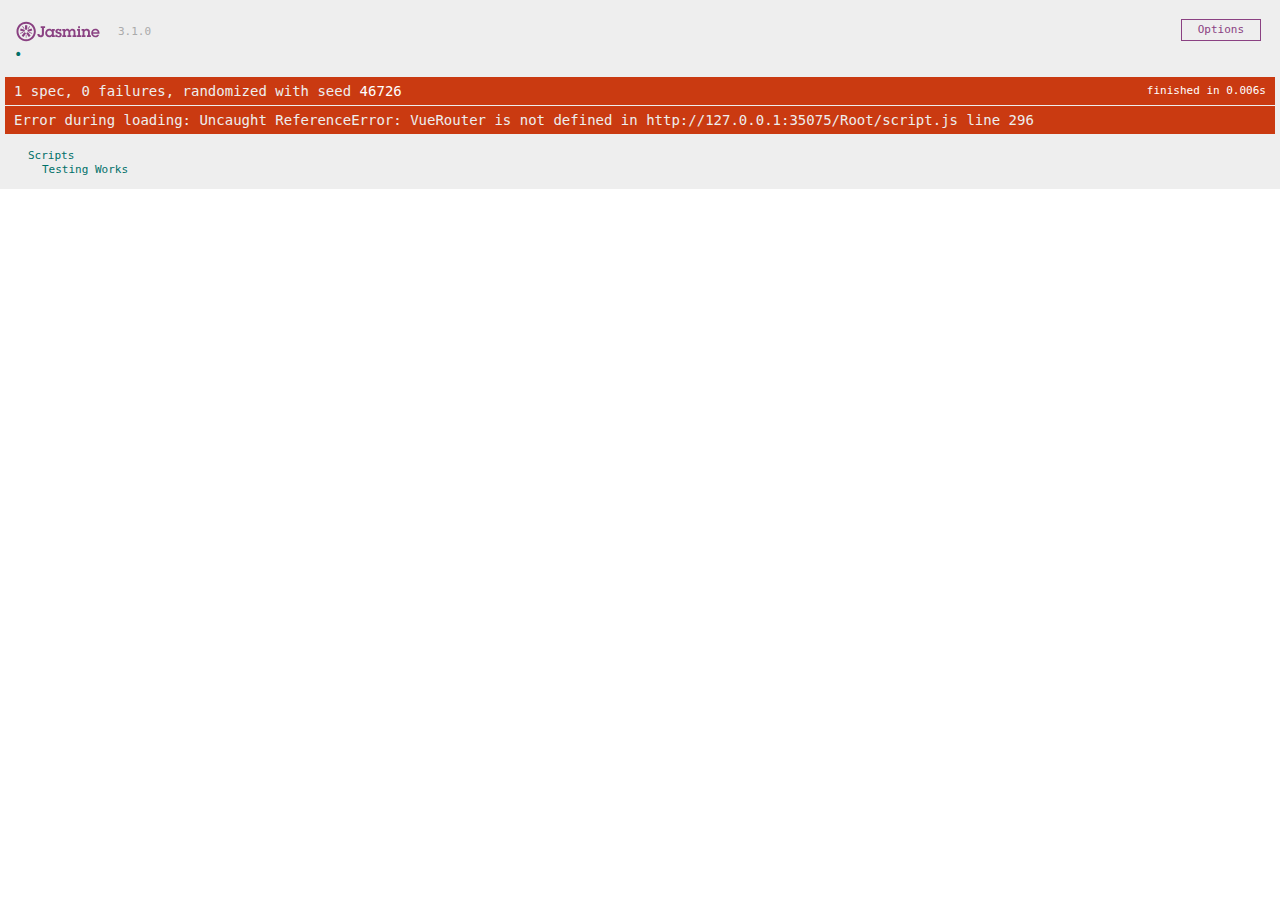
<file: Unit-Tests/SpecRunner.html>
<!DOCTYPE html>
<html>
<head>
  <meta charset="utf-8">
  <title>Jasmine Spec Runner v3.1.0</title>

  <link rel="shortcut icon" type="image/png" href="lib/jasmine-3.1.0/jasmine_favicon.png">
  <link rel="stylesheet" href="lib/jasmine-3.1.0/jasmine.css">

  <script src="lib/jasmine-3.1.0/jasmine.js"></script>
  <script src="lib/jasmine-3.1.0/jasmine-html.js"></script>
  <script src="lib/jasmine-3.1.0/boot.js"></script>

  <!-- include source files here... -->
  <script src='../Root/script.js'></script>
 
  <!-- include spec files here... -->
  <script src='./scriptSpecs.js'></script>

</head>

<body>
</body>
</html>
</file>
<file: Unit-Tests/lib/jasmine-3.1.0/jasmine.css>
body { overflow-y: scroll; }

.jasmine_html-reporter { background-color: #eee; padding: 5px; margin: -8px; font-size: 11px; font-family: Monaco, "Lucida Console", monospace; line-height: 14px; color: #333; }
.jasmine_html-reporter a { text-decoration: none; }
.jasmine_html-reporter a:hover { text-decoration: underline; }
.jasmine_html-reporter p, .jasmine_html-reporter h1, .jasmine_html-reporter h2, .jasmine_html-reporter h3, .jasmine_html-reporter h4, .jasmine_html-reporter h5, .jasmine_html-reporter h6 { margin: 0; line-height: 14px; }
.jasmine_html-reporter .jasmine-banner, .jasmine_html-reporter .jasmine-symbol-summary, .jasmine_html-reporter .jasmine-summary, .jasmine_html-reporter .jasmine-result-message, .jasmine_html-reporter .jasmine-spec .jasmine-description, .jasmine_html-reporter .jasmine-spec-detail .jasmine-description, .jasmine_html-reporter .jasmine-alert .jasmine-bar, .jasmine_html-reporter .jasmine-stack-trace { padding-left: 9px; padding-right: 9px; }
.jasmine_html-reporter .jasmine-banner { position: relative; }
.jasmine_html-reporter .jasmine-banner .jasmine-title { background: url('[data-uri]') no-repeat; background: url('[data-uri]') no-repeat, none; -moz-background-size: 100%; -o-background-size: 100%; -webkit-background-size: 100%; background-size: 100%; display: block; float: left; width: 90px; height: 25px; }
.jasmine_html-reporter .jasmine-banner .jasmine-version { margin-left: 14px; position: relative; top: 6px; }
.jasmine_html-reporter #jasmine_content { position: fixed; right: 100%; }
.jasmine_html-reporter .jasmine-version { color: #aaa; }
.jasmine_html-reporter .jasmine-banner { margin-top: 14px; }
.jasmine_html-reporter .jasmine-duration { color: #fff; float: right; line-height: 28px; padding-right: 9px; }
.jasmine_html-reporter .jasmine-symbol-summary { overflow: hidden; *zoom: 1; margin: 14px 0; }
.jasmine_html-reporter .jasmine-symbol-summary li { display: inline-block; height: 10px; width: 14px; font-size: 16px; }
.jasmine_html-reporter .jasmine-symbol-summary li.jasmine-passed { font-size: 14px; }
.jasmine_html-reporter .jasmine-symbol-summary li.jasmine-passed:before { color: #007069; content: "\02022"; }
.jasmine_html-reporter .jasmine-symbol-summary li.jasmine-failed { line-height: 9px; }
.jasmine_html-reporter .jasmine-symbol-summary li.jasmine-failed:before { color: #ca3a11; content: "\d7"; font-weight: bold; margin-left: -1px; }
.jasmine_html-reporter .jasmine-symbol-summary li.jasmine-excluded { font-size: 14px; }
.jasmine_html-reporter .jasmine-symbol-summary li.jasmine-excluded:before { color: #bababa; content: "\02022"; }
.jasmine_html-reporter .jasmine-symbol-summary li.jasmine-pending { line-height: 17px; }
.jasmine_html-reporter .jasmine-symbol-summary li.jasmine-pending:before { color: #ba9d37; content: "*"; }
.jasmine_html-reporter .jasmine-symbol-summary li.jasmine-empty { font-size: 14px; }
.jasmine_html-reporter .jasmine-symbol-summary li.jasmine-empty:before { color: #ba9d37; content: "\02022"; }
.jasmine_html-reporter .jasmine-run-options { float: right; margin-right: 5px; border: 1px solid #8a4182; color: #8a4182; position: relative; line-height: 20px; }
.jasmine_html-reporter .jasmine-run-options .jasmine-trigger { cursor: pointer; padding: 8px 16px; }
.jasmine_html-reporter .jasmine-run-options .jasmine-payload { position: absolute; display: none; right: -1px; border: 1px solid #8a4182; background-color: #eee; white-space: nowrap; padding: 4px 8px; }
.jasmine_html-reporter .jasmine-run-options .jasmine-payload.jasmine-open { display: block; }
.jasmine_html-reporter .jasmine-bar { line-height: 28px; font-size: 14px; display: block; color: #eee; }
.jasmine_html-reporter .jasmine-bar.jasmine-failed, .jasmine_html-reporter .jasmine-bar.jasmine-errored { background-color: #ca3a11; border-bottom: 1px solid #eee; }
.jasmine_html-reporter .jasmine-bar.jasmine-passed { background-color: #007069; }
.jasmine_html-reporter .jasmine-bar.jasmine-incomplete { background-color: #bababa; }
.jasmine_html-reporter .jasmine-bar.jasmine-skipped { background-color: #bababa; }
.jasmine_html-reporter .jasmine-bar.jasmine-warning { background-color: #ba9d37; color: #333; }
.jasmine_html-reporter .jasmine-bar.jasmine-menu { background-color: #fff; color: #aaa; }
.jasmine_html-reporter .jasmine-bar.jasmine-menu a { color: #333; }
.jasmine_html-reporter .jasmine-bar a { color: white; }
.jasmine_html-reporter.jasmine-spec-list .jasmine-bar.jasmine-menu.jasmine-failure-list, .jasmine_html-reporter.jasmine-spec-list .jasmine-results .jasmine-failures { display: none; }
.jasmine_html-reporter.jasmine-failure-list .jasmine-bar.jasmine-menu.jasmine-spec-list, .jasmine_html-reporter.jasmine-failure-list .jasmine-summary { display: none; }
.jasmine_html-reporter .jasmine-results { margin-top: 14px; }
.jasmine_html-reporter .jasmine-summary { margin-top: 14px; }
.jasmine_html-reporter .jasmine-summary ul { list-style-type: none; margin-left: 14px; padding-top: 0; padding-left: 0; }
.jasmine_html-reporter .jasmine-summary ul.jasmine-suite { margin-top: 7px; margin-bottom: 7px; }
.jasmine_html-reporter .jasmine-summary li.jasmine-passed a { color: #007069; }
.jasmine_html-reporter .jasmine-summary li.jasmine-failed a { color: #ca3a11; }
.jasmine_html-reporter .jasmine-summary li.jasmine-empty a { color: #ba9d37; }
.jasmine_html-reporter .jasmine-summary li.jasmine-pending a { color: #ba9d37; }
.jasmine_html-reporter .jasmine-summary li.jasmine-excluded a { color: #bababa; }
.jasmine_html-reporter .jasmine-description + .jasmine-suite { margin-top: 0; }
.jasmine_html-reporter .jasmine-suite { margin-top: 14px; }
.jasmine_html-reporter .jasmine-suite a { color: #333; }
.jasmine_html-reporter .jasmine-failures .jasmine-spec-detail { margin-bottom: 28px; }
.jasmine_html-reporter .jasmine-failures .jasmine-spec-detail .jasmine-description { background-color: #ca3a11; color: white; }
.jasmine_html-reporter .jasmine-failures .jasmine-spec-detail .jasmine-description a { color: white; }
.jasmine_html-reporter .jasmine-result-message { padding-top: 14px; color: #333; white-space: pre; }
.jasmine_html-reporter .jasmine-result-message span.jasmine-result { display: block; }
.jasmine_html-reporter .jasmine-stack-trace { margin: 5px 0 0 0; max-height: 224px; overflow: auto; line-height: 18px; color: #666; border: 1px solid #ddd; background: white; white-space: pre; }
</file>
